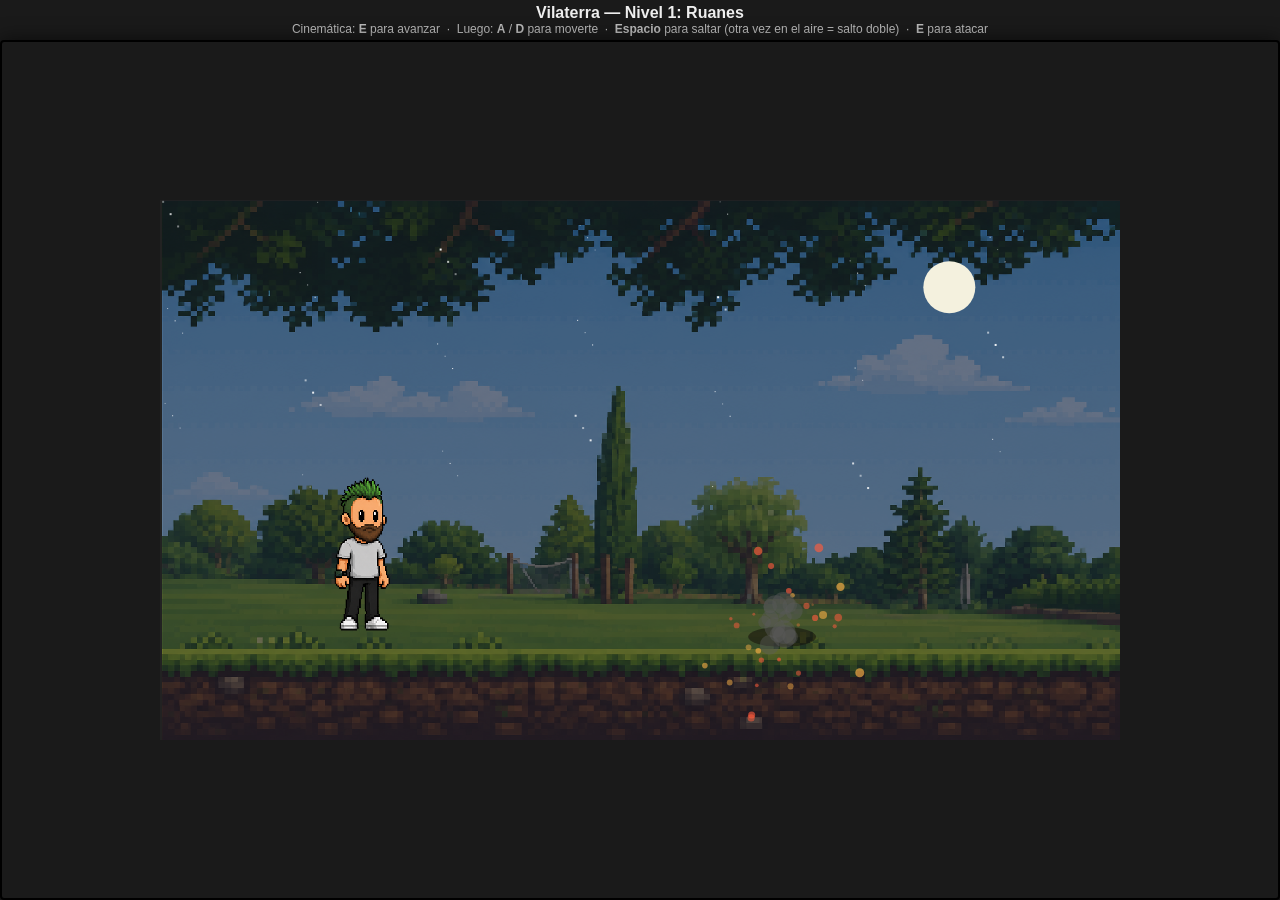
<file: juego/index.html>
<!DOCTYPE html>
<html lang="es">
<head>
<meta charset="UTF-8">
<title>Vilaterra — Encuentro con Mac Arrons</title>
<link rel="stylesheet" href="css/style.css">
</head>
<body>
  <h1>Vilaterra — Nivel 1: Ruanes</h1>
  <p class="hint">
    Cinemática: <b>E</b> para avanzar &nbsp;·&nbsp; Luego: <b>A</b> / <b>D</b> para moverte &nbsp;·&nbsp; <b>Espacio</b> para saltar (otra vez en el aire = salto doble) &nbsp;·&nbsp; <b>E</b> para atacar
  </p>
  <div id="wrap">
    <canvas id="game" width="960" height="540"></canvas>
  </div>

  <!-- Orden importante: cada archivo depende de que el anterior ya esté cargado -->
  <script src="js/config.js"></script>
  <script src="js/assets.js"></script>
  <script src="js/input.js"></script>
  <script src="js/render.js"></script>
  <script src="js/ui.js"></script>
  <script src="js/particles.js"></script>
  <script src="js/meteor.js"></script>
  <script src="js/camera.js"></script>
  <script src="js/dialogue.js"></script>
  <script src="js/popup.js"></script>
  <script src="js/player.js"></script>
  <script src="js/pickups.js"></script>
  <script src="js/mac.js"></script>
  <script src="js/combat.js"></script>
  <script src="js/boar.js"></script>
  <script src="js/smallworld.js"></script>
  <script src="js/ant.js"></script>
  <script src="js/worm.js"></script>
  <script src="js/talp.js"></script>
  <script src="js/cave.js"></script>
  <script src="js/veggie.js"></script>
  <script src="js/toad.js"></script>
  <script src="js/bird.js"></script>
  <script src="js/blai.js"></script>
  <script src="js/cutscene.js"></script>
  <script src="js/poolscene.js"></script>
  <script src="js/officescene.js"></script>
  <script src="js/main.js"></script>
</body>
</html>
</file>
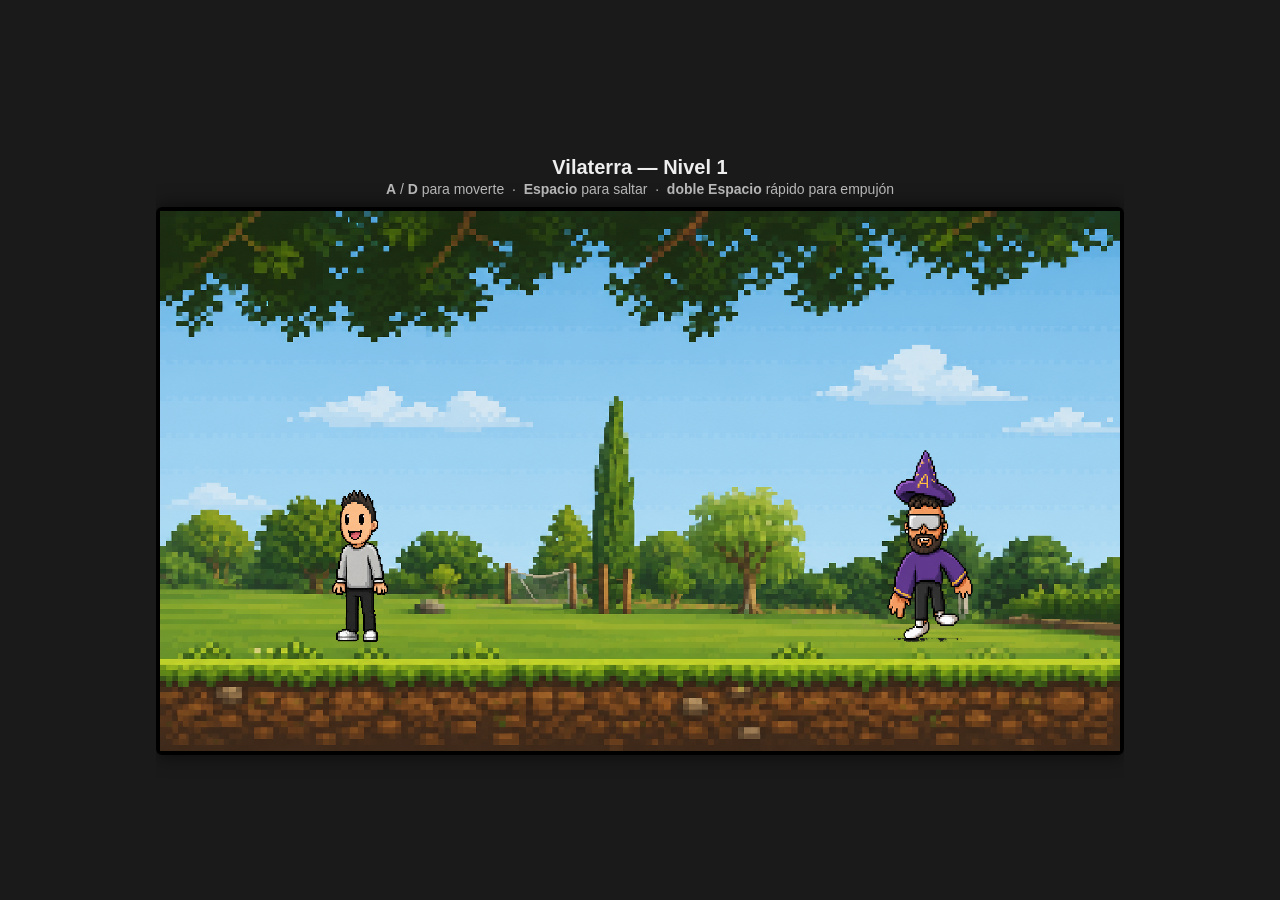
<file: nivel1_encuentro_mac_arrons.html>
<!DOCTYPE html>
<html lang="es">
<head>
<meta charset="UTF-8">
<title>Vilaterra — Encuentro con Mac Arrons</title>
<style>
  html, body {
    margin: 0;
    height: 100%;
    background: #1a1a1a;
    display: flex;
    flex-direction: column;
    align-items: center;
    justify-content: center;
    font-family: 'Trebuchet MS', sans-serif;
    overflow: hidden;
  }
  h1 { color: #eee; margin: 10px 0 2px; font-size: 20px; }
  p.hint { color: #bbb; margin: 0 0 10px; font-size: 14px; text-align: center; }
  #wrap {
    position: relative;
    border: 4px solid #000;
    border-radius: 6px;
    box-shadow: 0 0 20px rgba(0,0,0,0.6);
  }
  canvas {
    display: block;
    image-rendering: pixelated;
    background: #222;
  }
</style>
</head>
<body>
  <h1>Vilaterra — Nivel 1</h1>
  <p class="hint">
    <b>A</b> / <b>D</b> para moverte &nbsp;·&nbsp; <b>Espacio</b> para saltar &nbsp;·&nbsp; <b>doble Espacio</b> rápido para empujón
  </p>
  <div id="wrap">
    <canvas id="game" width="960" height="540"></canvas>
  </div>

<script>
const canvas = document.getElementById('game');
const ctx = canvas.getContext('2d');
ctx.imageSmoothingEnabled = false;

// --- Carga de assets (rutas relativas a la carpeta Visuals) ---
const assets = {
  bg: new Image(),
  player: new Image(),
  mac: new Image()
};
assets.bg.src = 'Visuals/fondo%20lvl1.png';
assets.player.src = 'Visuals/Blai_sinfondo.png';
assets.mac.src = 'Visuals/Mac%20Arrons_sinfondo.png';

let loaded = 0;
const total = 3;
function onLoad() {
  loaded++;
  if (loaded === total) requestAnimationFrame(loop);
}
Object.values(assets).forEach(img => {
  img.onload = onLoad;
  img.onerror = () => console.error('No se pudo cargar la imagen:', img.src);
});

// --- Estado del juego ---
const groundY = canvas.height * 0.80;

const player = {
  x: 200,
  height: 155,
  hipFraction: 0.58,
  facing: 'right',   // 'right' | 'left'
  vy: 0,             // velocidad vertical (salto)
  jumpOffset: 0,      // 0 = en el suelo, negativo = en el aire
  grounded: true,
  dashVX: 0           // velocidad horizontal extra del empujón
};

const mac = {
  x: canvas.width - 190,
  height: 195,
  hipFraction: 0.62
};

const GRAVITY = 0.6;
const JUMP_VELOCITY = -12;
const SPEED = 3.2;
const DASH_BURST = 10;
const DASH_DECAY = 0.90;
const DOUBLE_TAP_MS = 320;
const TALK_DISTANCE = 130;
const MIN_X = 60;
const MAX_X = canvas.width - 60;

const keys = { a: false, d: false };
let lastSpaceTime = -Infinity;
let bubbleScale = 0;
let isWalking = false;

window.addEventListener('keydown', (e) => {
  const k = e.key.toLowerCase();
  if (k === 'a') keys.a = true;
  if (k === 'd') keys.d = true;

  if (k === ' ' || e.code === 'Space') {
    e.preventDefault();
    if (!e.repeat) {
      const now = performance.now();
      if (now - lastSpaceTime < DOUBLE_TAP_MS) {
        // doble espacio -> empujón hacia adelante en la dirección a la que mira
        player.dashVX = (player.facing === 'right' ? 1 : -1) * DASH_BURST;
        lastSpaceTime = -Infinity;
      } else {
        // espacio simple -> salto (solo si está en el suelo)
        if (player.grounded) {
          player.vy = JUMP_VELOCITY;
          player.grounded = false;
        }
        lastSpaceTime = now;
      }
    }
  }
});
window.addEventListener('keyup', (e) => {
  const k = e.key.toLowerCase();
  if (k === 'a') keys.a = false;
  if (k === 'd') keys.d = false;
});

function clamp(v, min, max) {
  return Math.max(min, Math.min(max, v));
}

function getBox(img, centerX, groundYPos, height) {
  const ratio = img.width / img.height;
  const h = height;
  const w = h * ratio;
  const x = centerX - w / 2;
  const y = groundYPos - h;
  return { x, y, w, h };
}

// Dibuja el sprite con un ciclo de andar simulado: separa el cuerpo (torso+cabeza)
// de las piernas, y gira cada pierna (mitad izquierda/derecha) alrededor de la cadera
// como un compás, ya que solo tenemos una pose estática de cada personaje.
function drawWalking(img, box, hipFraction, t, walking, idleBreath = true) {
  const { x, y, w, h } = box;
  const hipY = y + h * hipFraction;
  const bodyH = hipY - y;
  const legH = (y + h) - hipY;

  const bob = walking ? Math.sin(t * 0.018) * 3 : (idleBreath ? Math.sin(t * 0.0025) * 1.5 : 0);

  ctx.save();

  // --- torso + cabeza (con pequeño balanceo vertical) ---
  ctx.save();
  ctx.beginPath();
  ctx.rect(x - 4, y - 4 + bob, w + 8, bodyH + 8);
  ctx.clip();
  ctx.drawImage(img, x, y + bob, w, h);
  ctx.restore();

  if (walking) {
    // --- piernas: dos mitades que giran en contrafase alrededor de la cadera ---
    const legAngle = Math.sin(t * 0.022) * 0.30;

    ctx.save();
    ctx.beginPath();
    ctx.rect(x - 4, hipY - 2, w / 2 + 4, legH + 12);
    ctx.clip();
    const pivotLX = x + w * 0.30;
    ctx.translate(pivotLX, hipY);
    ctx.rotate(legAngle);
    ctx.translate(-pivotLX, -hipY);
    ctx.drawImage(img, x, y, w, h);
    ctx.restore();

    ctx.save();
    ctx.beginPath();
    ctx.rect(x + w / 2 - 4, hipY - 2, w / 2 + 8, legH + 12);
    ctx.clip();
    const pivotRX = x + w * 0.70;
    ctx.translate(pivotRX, hipY);
    ctx.rotate(-legAngle);
    ctx.translate(-pivotRX, -hipY);
    ctx.drawImage(img, x, y, w, h);
    ctx.restore();
  } else {
    ctx.save();
    ctx.beginPath();
    ctx.rect(x - 4, hipY - 2, w + 8, legH + 12);
    ctx.clip();
    ctx.drawImage(img, x, y, w, h);
    ctx.restore();
  }

  ctx.restore();
}

function drawSpeechBubble(x, y, text, scale) {
  if (scale <= 0.01) return;
  ctx.save();
  ctx.translate(x, y);
  ctx.scale(scale, scale);

  ctx.font = 'bold 20px Trebuchet MS';
  const paddingX = 18, paddingY = 12;
  const textWidth = ctx.measureText(text).width;
  const boxW = textWidth + paddingX * 2;
  const boxH = 40 + paddingY;
  const bx = -boxW / 2;
  const by = -boxH - 20;

  ctx.fillStyle = '#fff';
  ctx.strokeStyle = '#222';
  ctx.lineWidth = 3;
  ctx.beginPath();
  ctx.roundRect(bx, by, boxW, boxH, 12);
  ctx.fill();
  ctx.stroke();

  ctx.beginPath();
  ctx.moveTo(-10, by + boxH);
  ctx.lineTo(10, by + boxH);
  ctx.lineTo(-4, by + boxH + 16);
  ctx.closePath();
  ctx.fillStyle = '#fff';
  ctx.fill();
  ctx.strokeStyle = '#222';
  ctx.stroke();

  ctx.fillStyle = '#222';
  ctx.textAlign = 'center';
  ctx.textBaseline = 'middle';
  ctx.fillText(text, 0, by + boxH / 2 + 2);

  ctx.restore();
}

function update() {
  // --- movimiento horizontal (A / D) ---
  let moveX = 0;
  if (keys.d) { moveX += SPEED; player.facing = 'right'; }
  if (keys.a) { moveX -= SPEED; player.facing = 'left'; }

  player.x += moveX + player.dashVX;
  if (player.dashVX !== 0) {
    player.dashVX *= DASH_DECAY;
    if (Math.abs(player.dashVX) < 0.3) player.dashVX = 0;
  }
  player.x = clamp(player.x, MIN_X, MAX_X);

  // --- salto (gravedad simple) ---
  player.vy += GRAVITY;
  player.jumpOffset += player.vy;
  if (player.jumpOffset >= 0) {
    player.jumpOffset = 0;
    player.vy = 0;
    player.grounded = true;
  } else {
    player.grounded = false;
  }

  isWalking = player.grounded && moveX !== 0;

  // --- burbuja de diálogo según cercanía (aparece/desaparece, no bloquea) ---
  const distance = Math.abs(mac.x - player.x);
  const near = distance <= TALK_DISTANCE;
  bubbleScale += ((near ? 1 : 0) - bubbleScale) * 0.15;
}

function draw(t) {
  ctx.clearRect(0, 0, canvas.width, canvas.height);

  // fondo
  ctx.drawImage(assets.bg, 0, 0, canvas.width, canvas.height);

  // Mac Arrons (fijo, con pequeña respiración idle)
  const macBox = getBox(assets.mac, mac.x, groundY, mac.height);
  drawWalking(assets.mac, macBox, mac.hipFraction, t, false, true);

  // protagonista (con salto y giro según dirección)
  const playerGroundY = groundY + player.jumpOffset;
  const playerBox = getBox(assets.player, player.x, playerGroundY, player.height);

  ctx.save();
  if (player.facing === 'left') {
    const centerX = playerBox.x + playerBox.w / 2;
    ctx.translate(centerX, 0);
    ctx.scale(-1, 1);
    ctx.translate(-centerX, 0);
  }
  drawWalking(assets.player, playerBox, player.hipFraction, t, isWalking, true);
  ctx.restore();

  // burbuja de diálogo de Mac Arrons
  drawSpeechBubble(macBox.x + macBox.w / 2, macBox.y, 'Ei bro, que dius?', bubbleScale);
}

function loop(t) {
  update();
  draw(t || 0);
  requestAnimationFrame(loop);
}
</script>
</body>
</html>
</file>
<file: juego/css/style.css>
html, body {
  margin: 0;
  height: 100%;
  width: 100%;
  background: #1a1a1a;
  display: flex;
  flex-direction: column;
  align-items: center;
  font-family: 'Trebuchet MS', sans-serif;
  overflow: hidden;
}

h1 {
  color: #eee;
  margin: 4px 0 0;
  font-size: 16px;
  flex: none;
}

p.hint {
  color: #bbb;
  margin: 0 0 4px;
  font-size: 12px;
  text-align: center;
  flex: none;
}

/* El wrap ocupa todo el espacio vertical que sobra bajo el título y las
   instrucciones, y centra el canvas dentro. El canvas mantiene su
   resolución interna (960x540) pero se escala en pantalla hasta llenar
   ese espacio sin deformarse (max-width/max-height + intrinsic ratio).
   Márgenes y borde reducidos al mínimo para que llegue más a los bordes
   de la ventana. */
#wrap {
  position: relative;
  border: 2px solid #000;
  border-radius: 4px;
  box-shadow: 0 0 20px rgba(0, 0, 0, 0.6);
  box-sizing: border-box;
  flex: 1 1 auto;
  width: 100%;
  min-height: 0;
  display: flex;
  align-items: center;
  justify-content: center;
}

canvas {
  display: block;
  image-rendering: pixelated;
  background: #222;
  max-width: 100%;
  max-height: 100%;
  width: auto;
  height: auto;
}
</file>
